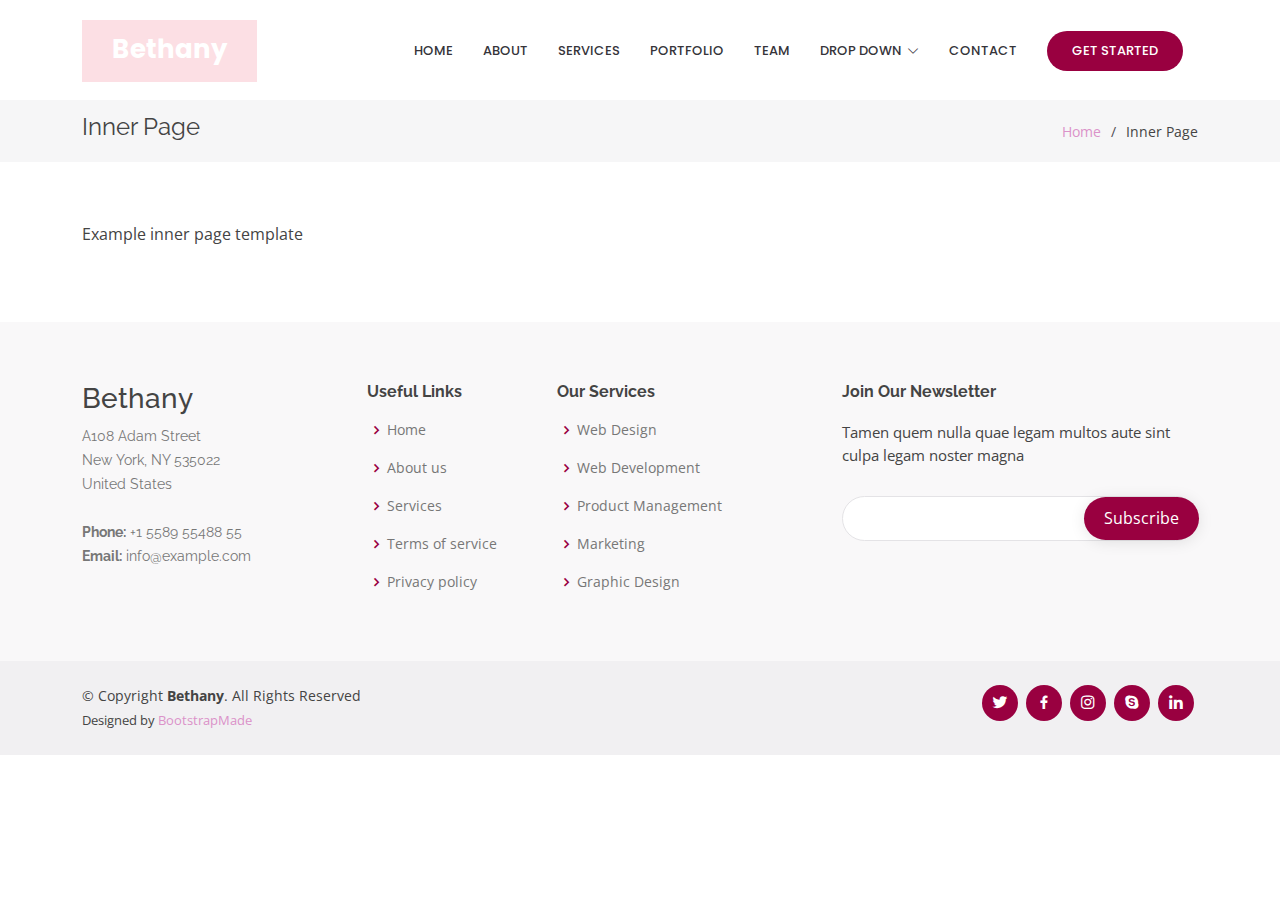
<file: inner-page.html>
<!DOCTYPE html>
<html lang="en">

<head>
  <meta charset="utf-8">
  <meta content="width=device-width, initial-scale=1.0" name="viewport">

  <title>Inner Page - Bethany Bootstrap Template</title>
  <meta content="" name="description">
  <meta content="" name="keywords">

  <!-- Favicons -->
  <link href="assets/img/favicon.png" rel="icon">
  <link href="assets/img/apple-touch-icon.png" rel="apple-touch-icon">

  <!-- Google Fonts -->
  <link href="https://fonts.googleapis.com/css?family=Open+Sans:300,300i,400,400i,600,600i,700,700i|Raleway:300,300i,400,400i,500,500i,600,600i,700,700i|Poppins:300,300i,400,400i,500,500i,600,600i,700,700i" rel="stylesheet">

  <!-- Vendor CSS Files -->
  <link href="assets/vendor/aos/aos.css" rel="stylesheet">
  <link href="assets/vendor/bootstrap/css/bootstrap.min.css" rel="stylesheet">
  <link href="assets/vendor/bootstrap-icons/bootstrap-icons.css" rel="stylesheet">
  <link href="assets/vendor/boxicons/css/boxicons.min.css" rel="stylesheet">
  <link href="assets/vendor/glightbox/css/glightbox.min.css" rel="stylesheet">
  <link href="assets/vendor/remixicon/remixicon.css" rel="stylesheet">
  <link href="assets/vendor/swiper/swiper-bundle.min.css" rel="stylesheet">

  <!-- Template Main CSS File -->
  <link href="assets/css/style.css" rel="stylesheet">

  <!-- =======================================================
  * Template Name: Bethany
  * Updated: Sep 18 2023 with Bootstrap v5.3.2
  * Template URL: https://bootstrapmade.com/bethany-free-onepage-bootstrap-theme/
  * Author: BootstrapMade.com
  * License: https://bootstrapmade.com/license/
  ======================================================== -->
</head>

<body>

  <!-- ======= Header ======= -->
  <header id="header" class="fixed-top d-flex align-items-center">
    <div class="container">
      <div class="header-container d-flex align-items-center justify-content-between">
        <div class="logo">
          <h1 class="text-light"><a href="index.html"><span>Bethany</span></a></h1>
          <!-- Uncomment below if you prefer to use an image logo -->
          <!-- <a href="index.html"><img src="assets/img/logo.png" alt="" class="img-fluid"></a>-->
        </div>

        <nav id="navbar" class="navbar">
          <ul>
            <li><a class="nav-link scrollto " href="#hero">Home</a></li>
            <li><a class="nav-link scrollto" href="#about">About</a></li>
            <li><a class="nav-link scrollto" href="#services">Services</a></li>
            <li><a class="nav-link scrollto " href="#portfolio">Portfolio</a></li>
            <li><a class="nav-link scrollto" href="#team">Team</a></li>
            <li class="dropdown"><a href="#"><span>Drop Down</span> <i class="bi bi-chevron-down"></i></a>
              <ul>
                <li><a href="#">Drop Down 1</a></li>
                <li class="dropdown"><a href="#"><span>Deep Drop Down</span> <i class="bi bi-chevron-right"></i></a>
                  <ul>
                    <li><a href="#">Deep Drop Down 1</a></li>
                    <li><a href="#">Deep Drop Down 2</a></li>
                    <li><a href="#">Deep Drop Down 3</a></li>
                    <li><a href="#">Deep Drop Down 4</a></li>
                    <li><a href="#">Deep Drop Down 5</a></li>
                  </ul>
                </li>
                <li><a href="#">Drop Down 2</a></li>
                <li><a href="#">Drop Down 3</a></li>
                <li><a href="#">Drop Down 4</a></li>
              </ul>
            </li>
            <li><a class="nav-link scrollto" href="#contact">Contact</a></li>
            <li><a class="getstarted scrollto" href="#about">Get Started</a></li>
          </ul>
          <i class="bi bi-list mobile-nav-toggle"></i>
        </nav><!-- .navbar -->

      </div><!-- End Header Container -->
    </div>
  </header><!-- End Header -->

  <main id="main">

    <!-- ======= Breadcrumbs ======= -->
    <section class="breadcrumbs">
      <div class="container">

        <div class="d-flex justify-content-between align-items-center">
          <h2>Inner Page</h2>
          <ol>
            <li><a href="index.html">Home</a></li>
            <li>Inner Page</li>
          </ol>
        </div>

      </div>
    </section><!-- End Breadcrumbs -->

    <section class="inner-page">
      <div class="container">
        <p>
          Example inner page template
        </p>
      </div>
    </section>

  </main><!-- End #main -->

  <!-- ======= Footer ======= -->
  <footer id="footer">

    <div class="footer-top">
      <div class="container">
        <div class="row">

          <div class="col-lg-3 col-md-6 footer-contact">
            <h3>Bethany</h3>
            <p>
              A108 Adam Street <br>
              New York, NY 535022<br>
              United States <br><br>
              <strong>Phone:</strong> +1 5589 55488 55<br>
              <strong>Email:</strong> info@example.com<br>
            </p>
          </div>

          <div class="col-lg-2 col-md-6 footer-links">
            <h4>Useful Links</h4>
            <ul>
              <li><i class="bx bx-chevron-right"></i> <a href="#">Home</a></li>
              <li><i class="bx bx-chevron-right"></i> <a href="#">About us</a></li>
              <li><i class="bx bx-chevron-right"></i> <a href="#">Services</a></li>
              <li><i class="bx bx-chevron-right"></i> <a href="#">Terms of service</a></li>
              <li><i class="bx bx-chevron-right"></i> <a href="#">Privacy policy</a></li>
            </ul>
          </div>

          <div class="col-lg-3 col-md-6 footer-links">
            <h4>Our Services</h4>
            <ul>
              <li><i class="bx bx-chevron-right"></i> <a href="#">Web Design</a></li>
              <li><i class="bx bx-chevron-right"></i> <a href="#">Web Development</a></li>
              <li><i class="bx bx-chevron-right"></i> <a href="#">Product Management</a></li>
              <li><i class="bx bx-chevron-right"></i> <a href="#">Marketing</a></li>
              <li><i class="bx bx-chevron-right"></i> <a href="#">Graphic Design</a></li>
            </ul>
          </div>

          <div class="col-lg-4 col-md-6 footer-newsletter">
            <h4>Join Our Newsletter</h4>
            <p>Tamen quem nulla quae legam multos aute sint culpa legam noster magna</p>
            <form action="" method="post">
              <input type="email" name="email"><input type="submit" value="Subscribe">
            </form>
          </div>

        </div>
      </div>
    </div>

    <div class="container d-md-flex py-4">

      <div class="me-md-auto text-center text-md-start">
        <div class="copyright">
          &copy; Copyright <strong><span>Bethany</span></strong>. All Rights Reserved
        </div>
        <div class="credits">
          <!-- All the links in the footer should remain intact. -->
          <!-- You can delete the links only if you purchased the pro version. -->
          <!-- Licensing information: https://bootstrapmade.com/license/ -->
          <!-- Purchase the pro version with working PHP/AJAX contact form: https://bootstrapmade.com/bethany-free-onepage-bootstrap-theme/ -->
          Designed by <a href="https://bootstrapmade.com/">BootstrapMade</a>
        </div>
      </div>
      <div class="social-links text-center text-md-right pt-3 pt-md-0">
        <a href="#" class="twitter"><i class="bx bxl-twitter"></i></a>
        <a href="#" class="facebook"><i class="bx bxl-facebook"></i></a>
        <a href="#" class="instagram"><i class="bx bxl-instagram"></i></a>
        <a href="#" class="google-plus"><i class="bx bxl-skype"></i></a>
        <a href="#" class="linkedin"><i class="bx bxl-linkedin"></i></a>
      </div>
    </div>
  </footer><!-- End Footer -->

  <a href="#" class="back-to-top d-flex align-items-center justify-content-center"><i class="bi bi-arrow-up-short"></i></a>

  <!-- Vendor JS Files -->
  <script src="assets/vendor/purecounter/purecounter_vanilla.js"></script>
  <script src="assets/vendor/aos/aos.js"></script>
  <script src="assets/vendor/bootstrap/js/bootstrap.bundle.min.js"></script>
  <script src="assets/vendor/glightbox/js/glightbox.min.js"></script>
  <script src="assets/vendor/isotope-layout/isotope.pkgd.min.js"></script>
  <script src="assets/vendor/swiper/swiper-bundle.min.js"></script>
  <script src="assets/vendor/php-email-form/validate.js"></script>

  <!-- Template Main JS File -->
  <script src="assets/js/main.js"></script>

</body>

</html>
</file>
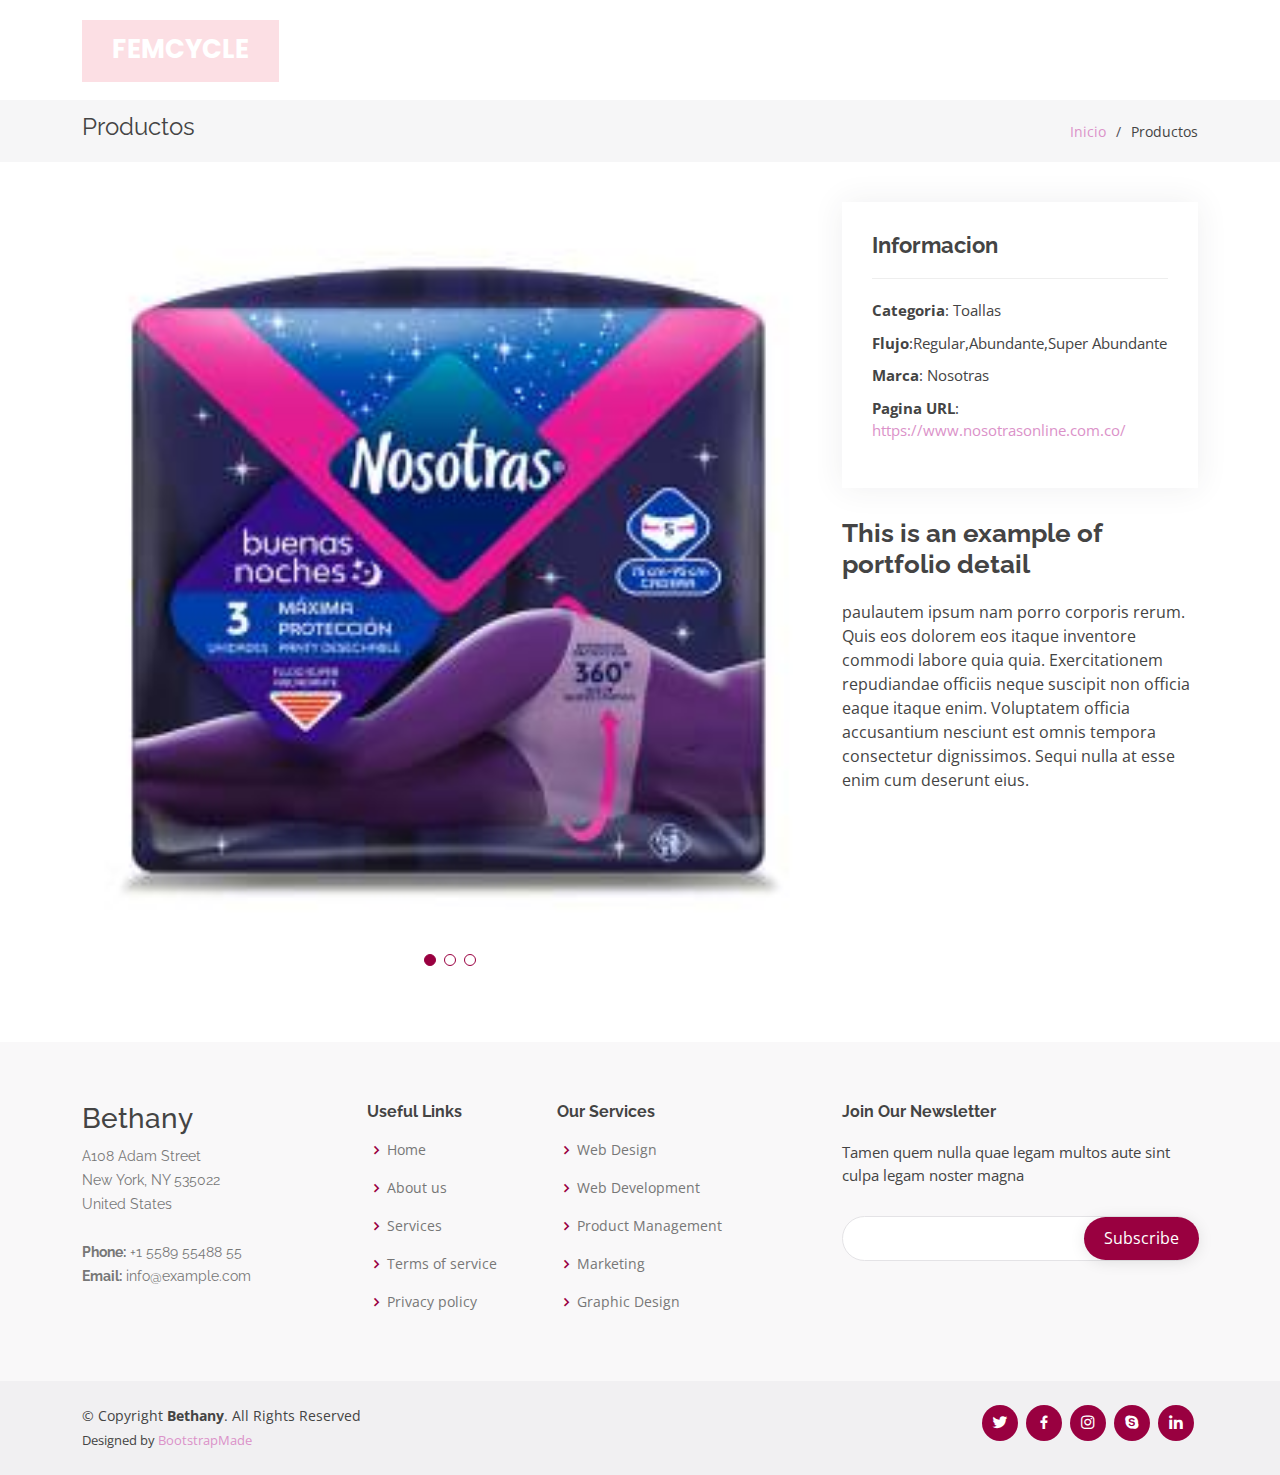
<file: portfolio-details.html>
<!DOCTYPE html>
<html lang="en">

<head>
  <meta charset="utf-8">
  <meta content="width=device-width, initial-scale=1.0" name="viewport">

  <title>Productos</title>
  <meta content="" name="description">
  <meta content="" name="keywords">

  <!-- Favicons -->
  <link href="assets/img/favicon.png" rel="icon">
  <link href="assets/img/apple-touch-icon.png" rel="apple-touch-icon">

  <!-- Google Fonts -->
  <link href="https://fonts.googleapis.com/css?family=Open+Sans:300,300i,400,400i,600,600i,700,700i|Raleway:300,300i,400,400i,500,500i,600,600i,700,700i|Poppins:300,300i,400,400i,500,500i,600,600i,700,700i" rel="stylesheet">

  <!-- Vendor CSS Files -->
  <link href="assets/vendor/aos/aos.css" rel="stylesheet">
  <link href="assets/vendor/bootstrap/css/bootstrap.min.css" rel="stylesheet">
  <link href="assets/vendor/bootstrap-icons/bootstrap-icons.css" rel="stylesheet">
  <link href="assets/vendor/boxicons/css/boxicons.min.css" rel="stylesheet">
  <link href="assets/vendor/glightbox/css/glightbox.min.css" rel="stylesheet">
  <link href="assets/vendor/remixicon/remixicon.css" rel="stylesheet">
  <link href="assets/vendor/swiper/swiper-bundle.min.css" rel="stylesheet">

  <!-- Template Main CSS File -->
  <link href="assets/css/style.css" rel="stylesheet">

  <!-- =======================================================
  * Template Name: Bethany
  * Updated: Sep 18 2023 with Bootstrap v5.3.2
  * Template URL: https://bootstrapmade.com/bethany-free-onepage-bootstrap-theme/
  * Author: BootstrapMade.com
  * License: https://bootstrapmade.com/license/
  ======================================================== -->
</head>

<body>

  <!-- ======= Header ======= -->
  <header id="header" class="fixed-top d-flex align-items-center">
    <div class="container">
      <div class="header-container d-flex align-items-center justify-content-between">
        <div class="logo">
          <h1 class="text-light"><a href="index.html"><span>FEMCYCLE</span></a></h1>
          <!-- Uncomment below if you prefer to use an image logo -->
          <!-- <a href="index.html"><img src="assets/img/logo.png" alt="" class="img-fluid"></a>-->
        </div>

        <nav id="navbar" class="navbar">
          <ul>
          
          </ul>
          <i class="bi bi-list mobile-nav-toggle"></i>
        </nav><!-- .navbar -->

      </div><!-- End Header Container -->
    </div>
  </header><!-- End Header -->

  <main id="main">

    <!-- ======= Breadcrumbs ======= -->
    <section id="breadcrumbs" class="breadcrumbs">
      <div class="container">

        <div class="d-flex justify-content-between align-items-center">
          <h2>Productos</h2>
          <ol>
            <li><a href="index.html">Inicio</a></li>
            <li>Productos</li>
          </ol>
        </div>

      </div>
    </section><!-- End Breadcrumbs -->

    <!-- ======= Portfolio Details Section ======= -->
    <section id="portfolio-details" class="portfolio-details">
      <div class="container">

        <div class="row gy-4">

          <div class="col-lg-8">
            <div class="portfolio-details-slider swiper">
              <div class="swiper-wrapper align-items-center">

                <div class="swiper-slide">
                  <img src="assets/img/portfolio/portfolio-details-1.jpg" alt="">
                </div>

                <div class="swiper-slide">
                  <img src="assets/img/portfolio/portfolio-details-2.jpg" alt="">
                </div>

                <div class="swiper-slide">
                  <img src="assets/img/portfolio/portfolio-details-3.jpg" alt="">
                </div>

              </div>
              <div class="swiper-pagination"></div>
            </div>
          </div>

          <div class="col-lg-4">
            <div class="portfolio-info">
              <h3>Informacion</h3>
              <ul>
                <li><strong>Categoria</strong>: Toallas</li>
                <li><strong>Flujo</strong>:Regular,Abundante,Super Abundante</li>
                <li><strong>Marca</strong>: Nosotras</li>
                <li><strong>Pagina URL</strong>: <a href="#">https://www.nosotrasonline.com.co/</a></li>
              </ul>
            </div>
            <div class="portfolio-description">
              <h2>This is an example of portfolio detail</h2>
              <p>
                paulautem ipsum nam porro corporis rerum. Quis eos dolorem eos itaque inventore commodi labore quia quia. Exercitationem repudiandae officiis neque suscipit non officia eaque itaque enim. Voluptatem officia accusantium nesciunt est omnis tempora consectetur dignissimos. Sequi nulla at esse enim cum deserunt eius.
              </p>
            </div>
          </div>

        </div>

      </div>
    </section><!-- End Portfolio Details Section -->

  </main><!-- End #main -->

  <!-- ======= Footer ======= -->
  <footer id="footer">

    <div class="footer-top">
      <div class="container">
        <div class="row">

          <div class="col-lg-3 col-md-6 footer-contact">
            <h3>Bethany</h3>
            <p>
              A108 Adam Street <br>
              New York, NY 535022<br>
              United States <br><br>
              <strong>Phone:</strong> +1 5589 55488 55<br>
              <strong>Email:</strong> info@example.com<br>
            </p>
          </div>

          <div class="col-lg-2 col-md-6 footer-links">
            <h4>Useful Links</h4>
            <ul>
              <li><i class="bx bx-chevron-right"></i> <a href="#">Home</a></li>
              <li><i class="bx bx-chevron-right"></i> <a href="#">About us</a></li>
              <li><i class="bx bx-chevron-right"></i> <a href="#">Services</a></li>
              <li><i class="bx bx-chevron-right"></i> <a href="#">Terms of service</a></li>
              <li><i class="bx bx-chevron-right"></i> <a href="#">Privacy policy</a></li>
            </ul>
          </div>

          <div class="col-lg-3 col-md-6 footer-links">
            <h4>Our Services</h4>
            <ul>
              <li><i class="bx bx-chevron-right"></i> <a href="#">Web Design</a></li>
              <li><i class="bx bx-chevron-right"></i> <a href="#">Web Development</a></li>
              <li><i class="bx bx-chevron-right"></i> <a href="#">Product Management</a></li>
              <li><i class="bx bx-chevron-right"></i> <a href="#">Marketing</a></li>
              <li><i class="bx bx-chevron-right"></i> <a href="#">Graphic Design</a></li>
            </ul>
          </div>

          <div class="col-lg-4 col-md-6 footer-newsletter">
            <h4>Join Our Newsletter</h4>
            <p>Tamen quem nulla quae legam multos aute sint culpa legam noster magna</p>
            <form action="" method="post">
              <input type="email" name="email"><input type="submit" value="Subscribe">
            </form>
          </div>

        </div>
      </div>
    </div>

    <div class="container d-md-flex py-4">

      <div class="me-md-auto text-center text-md-start">
        <div class="copyright">
          &copy; Copyright <strong><span>Bethany</span></strong>. All Rights Reserved
        </div>
        <div class="credits">
          <!-- All the links in the footer should remain intact. -->
          <!-- You can delete the links only if you purchased the pro version. -->
          <!-- Licensing information: https://bootstrapmade.com/license/ -->
          <!-- Purchase the pro version with working PHP/AJAX contact form: https://bootstrapmade.com/bethany-free-onepage-bootstrap-theme/ -->
          Designed by <a href="https://bootstrapmade.com/">BootstrapMade</a>
        </div>
      </div>
      <div class="social-links text-center text-md-right pt-3 pt-md-0">
        <a href="#" class="twitter"><i class="bx bxl-twitter"></i></a>
        <a href="#" class="facebook"><i class="bx bxl-facebook"></i></a>
        <a href="#" class="instagram"><i class="bx bxl-instagram"></i></a>
        <a href="#" class="google-plus"><i class="bx bxl-skype"></i></a>
        <a href="#" class="linkedin"><i class="bx bxl-linkedin"></i></a>
      </div>
    </div>
  </footer><!-- End Footer -->

  <a href="#" class="back-to-top d-flex align-items-center justify-content-center"><i class="bi bi-arrow-up-short"></i></a>

  <!-- Vendor JS Files -->
  <script src="assets/vendor/purecounter/purecounter_vanilla.js"></script>
  <script src="assets/vendor/aos/aos.js"></script>
  <script src="assets/vendor/bootstrap/js/bootstrap.bundle.min.js"></script>
  <script src="assets/vendor/glightbox/js/glightbox.min.js"></script>
  <script src="assets/vendor/isotope-layout/isotope.pkgd.min.js"></script>
  <script src="assets/vendor/swiper/swiper-bundle.min.js"></script>
  <script src="assets/vendor/php-email-form/validate.js"></script>

  <!-- Template Main JS File -->
  <script src="assets/js/main.js"></script>

</body>

</html>
</file>
<file: assets/css/style.css>
/**
* Template Name: Bethany
* Updated: Sep 18 2023 with Bootstrap v5.3.2
* Template URL: https://bootstrapmade.com/bethany-free-onepage-bootstrap-theme/
* Author: BootstrapMade.com
* License: https://bootstrapmade.com/license/
*/

/*--------------------------------------------------------------
# General
--------------------------------------------------------------*/
body {
  font-family: "Open Sans", sans-serif;
  color: #444444;
}

a {
  color: rgb(219, 146, 201);
  text-decoration: none;
}

a:hover {
  color: rgb(189, 77, 161);
  text-decoration: none;
  
} 

h1,
h2,
h3,
h4,
h5,
h6 {
  font-family: "Raleway", sans-serif;
}

/*--------------------------------------------------------------
# Back to top button
--------------------------------------------------------------*/
.back-to-top {
  position: fixed;
  visibility: hidden;
  opacity: 0;
  right: 15px;
  bottom: 15px;
  z-index: 996;
  background: #990040;
  width: 40px;
  height: 40px;
  border-radius: 50px;
  transition: all 0.4s;
}

.back-to-top i {
  font-size: 28px;
  color: #fff;
  line-height: 0;
}

.back-to-top:hover {
  background: #990040;
  color: #fff;
}

.back-to-top.active {
  visibility: visible;
  opacity: 1;
}

/*--------------------------------------------------------------
# Disable AOS delay on mobile
--------------------------------------------------------------*/
@media screen and (max-width: 768px) {
  [data-aos-delay] {
    transition-delay: 0 !important;
  }
}

/*--------------------------------------------------------------
# Header
--------------------------------------------------------------*/
#header {
  transition: all 0.5s;
  z-index: 997;
  transition: all 0.5s;
  top: 20px;
}

#header .header-container {
  background: #fff;
}

#header.header-scrolled {
  background: #fff;
  box-shadow: 0px 2px 15px rgba(0, 0, 0, 0.1);
  top: 0;
}

#header .logo {
  overflow: hidden;
  padding: 16px 30px 12px 30px;
  background: #fcdfe4;
}

#header .logo h1 {
  font-size: 26px;
  padding: 0;
  line-height: 1;
  font-weight: 700;
  font-family: "Poppins", sans-serif;
}

#header .logo h1 a,
#header .logo h1 a:hover {
  color: #fff;
  text-decoration: none;
}

#header .logo img {
  padding: 0;
  margin: 0;
  max-height: 40px;
}

@media (max-width: 992px) {
  #header {
    box-shadow: 0px 2px 15px rgba(0, 0, 0, 0.1);
    top: 0;
    background: rgb(247, 206, 223);
  }

  #header.header-scrolled,
  #header .header-container {
    background: rgb(247, 206, 223);;
  }

  #header .logo {
    padding-left: 0;
  }

  #header .logo h1 {
    font-size: 24px;
  }
}

/*--------------------------------------------------------------
# Navigation Menu
--------------------------------------------------------------*/
/**
* Desktop Navigation 
*/
.navbar {
  padding: 0;
}

.navbar ul {
  margin: 0;
  padding: 0;
  display: flex;
  list-style: none;
  align-items: center;
}

.navbar li {
  position: relative;
}

.navbar a,
.navbar a:focus {
  display: flex;
  align-items: center;
  justify-content: space-between;
  padding: 10px 0 10px 30px;
  color: #36343a;
  transition: 0.3s;
  font-size: 13px;
  font-weight: 500;
  text-transform: uppercase;
  font-family: "Poppins", sans-serif;
  white-space: nowrap;
  transition: 0.3s;
}

.navbar a i,
.navbar a:focus i {
  font-size: 12px;
  line-height: 0;
  margin-left: 5px;
}

.navbar a:hover,
.navbar .active,
.navbar .active:focus,
.navbar li:hover>a {
  color: #990040;
}

.navbar .getstarted,
.navbar .getstarted:focus {
  background: #990040;
  padding: 10px 25px;
  margin-left: 30px;
  margin-right: 15px;
  border-radius: 50px;
  color: #fff;
}

.navbar .getstarted:hover,
.navbar .getstarted:focus:hover {
  color: #fff;
  background: #990040;
}

.navbar .dropdown ul {
  display: block;
  position: absolute;
  left: 14px;
  top: calc(100% + 30px);
  margin: 0;
  padding: 10px 0;
  z-index: 99;
  opacity: 0;
  visibility: hidden;
  background: #fff;
  box-shadow: 0px 0px 30px rgba(127, 137, 161, 0.25);
  transition: 0.3s;
}

.navbar .dropdown ul li {
  min-width: 200px;
}

.navbar .dropdown ul a {
  padding: 10px 20px;
  text-transform: none;
  font-weight: 500;
}

.navbar .dropdown ul a i {
  font-size: 12px;
}

.navbar .dropdown ul a:hover,
.navbar .dropdown ul .active:hover,
.navbar .dropdown ul li:hover>a {
  color: #990040;
}

.navbar .dropdown:hover>ul {
  opacity: 1;
  top: 100%;
  visibility: visible;
}

.navbar .dropdown .dropdown ul {
  top: 0;
  left: calc(100% - 30px);
  visibility: hidden;
}

.navbar .dropdown .dropdown:hover>ul {
  opacity: 1;
  top: 0;
  left: 100%;
  visibility: visible;
}

@media (max-width: 1366px) {
  .navbar .dropdown .dropdown ul {
    left: -90%;
  }

  .navbar .dropdown .dropdown:hover>ul {
    left: -100%;
  }
}

/**
* Mobile Navigation 
*/
.mobile-nav-toggle {
  color: #fff;
  font-size: 28px;
  cursor: pointer;
  display: none;
  line-height: 0;
  transition: 0.5s;
}

@media (max-width: 991px) {
  .mobile-nav-toggle {
    display: block;
  }

  .navbar ul {
    display: none;
  }
}

.navbar-mobile {
  position: fixed;
  overflow: hidden;
  top: 0;
  right: 0;
  left: 0;
  bottom: 0;
  background: rgba(29, 28, 31, 0.9);
  transition: 0.3s;
  z-index: 999;
}

.navbar-mobile .mobile-nav-toggle {
  position: absolute;
  top: 15px;
  right: 15px;
}

.navbar-mobile ul {
  display: block;
  position: absolute;
  top: 55px;
  right: 15px;
  bottom: 15px;
  left: 15px;
  padding: 10px 0;
  background-color: #fff;
  overflow-y: auto;
  transition: 0.3s;
}

.navbar-mobile a,
.navbar-mobile a:focus {
  padding: 10px 20px;
  font-size: 15px;
  color: #36343a;
}

.navbar-mobile a:hover,
.navbar-mobile .active,
.navbar-mobile li:hover>a {
  color:#990040;
}

.navbar-mobile .getstarted,
.navbar-mobile .getstarted:focus {
  margin: 15px;
}

.navbar-mobile .dropdown ul {
  position: static;
  display: none;
  margin: 10px 20px;
  padding: 10px 0;
  z-index: 99;
  opacity: 1;
  visibility: visible;
  background: #fff;
  box-shadow: 0px 0px 30px rgba(127, 137, 161, 0.25);
}

.navbar-mobile .dropdown ul li {
  min-width: 200px;
}

.navbar-mobile .dropdown ul a {
  padding: 10px 20px;
}

.navbar-mobile .dropdown ul a i {
  font-size: 12px;
}

.navbar-mobile .dropdown ul a:hover,
.navbar-mobile .dropdown ul .active:hover,
.navbar-mobile .dropdown ul li:hover>a {
  color: #990040;
}

.navbar-mobile .dropdown>.dropdown-active {
  display: block;
}

/*--------------------------------------------------------------
# Hero Section
--------------------------------------------------------------*/
#hero {
  width: 100%;
  height: 80vh;
  background: url("../img/hero-bg.jpg") center center;
  background-size: cover;
  position: relative;
}

#hero .container {
  padding-top: 80px;
}

#hero:before {
  content: "";
  background: rgba(0, 0, 0, 0.6);
  position: absolute;
  bottom: 0;
  top: 0;
  left: 0;
  right: 0;
}

#hero h1 {
  margin: 0 0 10px 0;
  font-size: 48px;
  font-weight: 700;
  line-height: 56px;
  color: #fff;
}

#hero h2 {
  color: #eee;
  margin-bottom: 40px;
  font-size: 15px;
  font-weight: 500;
  font-family: "Open Sans", sans-serif;
  letter-spacing: 0.5px;
  text-transform: uppercase;
}

#hero .btn-get-started {
  font-family: "Poppins", sans-serif;
  text-transform: uppercase;
  font-weight: 500;
  font-size: 14px;
  letter-spacing: 1px;
  display: inline-block;
  padding: 8px 28px;
  border-radius: 50px;
  transition: 0.5s;
  margin: 10px;
  border: 2px solid #fff;
  color: #fff;
}

#hero .btn-get-started:hover {
  background: #fdf6f7;
  border: 2px solid #990047;
}

@media (min-width: 1024px) {
  #hero {
    background-attachment: fixed;
  }
}

@media (max-width: 768px) {
  #hero {
    height: 100vh;
  }

  #hero .container {
    padding-top: 60px;
  }

  #hero h1 {
    font-size: 32px;
    line-height: 36px;
  }
}

/*--------------------------------------------------------------
# Sections General
--------------------------------------------------------------*/
section {
  padding: 60px 0;
  overflow: hidden;
}

.section-bg {
  background-color: #f6f6f7;
}

.section-title {
  padding-bottom: 30px;
}

.section-title h2 {
  font-size: 32px;
  font-weight: bold;
  text-transform: uppercase;
  margin-bottom: 20px;
  padding-bottom: 20px;
  position: relative;
}

.section-title h2::after {
  content: "";
  position: absolute;
  display: block;
  width: 50px;
  height: 3px;
  background: #990040;
  bottom: 0;
  left: 0;
}

.section-title p {
  margin-bottom: 0;
}

/*--------------------------------------------------------------
# Clients
--------------------------------------------------------------*/
.clients {
  background: #f6f6f7;
  text-align: center;
  padding: 5px 0;
}

.clients img {
  width: 40%;
  filter: grayscale(100);
  transition: all 0.4s ease-in-out;
  display: inline-block;
  padding: 15px 0;
}

.clients img:hover {
  filter: none;
  transform: scale(1.1);
}

/*--------------------------------------------------------------
# About
--------------------------------------------------------------*/
.about .content h2 {
  font-weight: 700;
  font-size: 48px;
  line-height: 60px;
  margin-bottom: 20px;
  text-transform: uppercase;
  
}

.about .content h3  {
  font-weight: 500;
  line-height: 32px;
  font-size: 24px;
  
}

.about .content ul {
  list-style: none;
  padding: 0;
}

.about .content ul li {
  padding: 10px 0 0 28px;
  position: relative;
  color:#990040 ;
}

.about .content ul i {
  left: 0;
  top: 7px;
  position: absolute;
  font-size: 25px;
  color: #990040;
}

.about .content p:last-child {
  margin-bottom: 0;
}




/*--------------------------------------------------------------
# Counts
--------------------------------------------------------------*/
.counts {
  background:#990040;
  padding: 40px 0 20px 0;
  color: #fff;
}

.counts .counters span {
  font-size: 36px;
  display: block;
  font-weight: 700;
}

.counts .counters p {
  padding: 0;
  margin: 0 0 20px 0;
  font-family: "Raleway", sans-serif;
  font-size: 15px;
  font-weight: 500;
}

/*--------------------------------------------------------------
# Why Us
--------------------------------------------------------------*/
.why-us .content {
  padding: 30px;
  background: #990040;
  border-radius: 4px;
  color: #fff;
}

.why-us .content h3 {
  font-weight: 700;
  font-size: 34px;
  margin-bottom: 30px;
}

.why-us .content p {
  margin-bottom: 30px;
}

.why-us .content .more-btn {
  display: inline-block;
  background: rgba(255, 255, 255, 0.1);
  padding: 6px 30px 8px 30px;
  color: #fff;
  border-radius: 50px;
  transition: all ease-in-out 0.4s;
}

.why-us .content .more-btn i {
  font-size: 14px;
}

.why-us .content .more-btn:hover {
  color:#990040;
  background: #fff;
}

.why-us .icon-boxes .icon-box {
  text-align: center;
  border-radius: 10px;
  background: #fff;
  box-shadow: 0px 2px 15px rgba(0, 0, 0, 0.1);
  padding: 40px 30px;
  width: 100%;
  transition: 0.3s;
}

.why-us .icon-boxes .icon-box i {
  font-size: 40px;
  color: #990040;
  margin-bottom: 30px;
}

.why-us .icon-boxes .icon-box h4 {
  font-size: 20px;
  font-weight: 700;
  margin: 0 0 30px 0;
}

.why-us .icon-boxes .icon-box p {
  font-size: 15px;
  color: #848484;
}

.why-us .icon-boxes .icon-box:hover {
  box-shadow: 0px 5px 25px rgba(0, 0, 0, 0.15);
}

/*--------------------------------------------------------------
# Cta
--------------------------------------------------------------*/
.cta {
  background: linear-gradient(rgba(2, 2, 2, 0.7), rgba(0, 0, 0, 0.7)), url("../img/cta-bg.jpg") fixed center center;
  background-size: cover;
  padding: 60px 0;
}

.cta h3 {
  color: #fff;
  font-size: 28px;
  font-weight: 700;
}

.cta p {
  color: #fff;
}

.cta .cta-btn {
  font-family: "Raleway", sans-serif;
  text-transform: uppercase;
  font-weight: 600;
  font-size: 15px;
  letter-spacing: 1px;
  display: inline-block;
  padding: 8px 28px;
  border-radius: 25px;
  transition: 0.5s;
  margin-top: 10px;
  border: 2px solid #fff;
  color: #fff;
}

.cta .cta-btn:hover {
  background: #990040;
  border: 2px solid #990040;
}

/*--------------------------------------------------------------
# Services
--------------------------------------------------------------*/
.services .icon-box {
  text-align: center;
  padding: 40px 20px;
  transition: all ease-in-out 0.3s;
  background: #fff;
}

.services .icon-box .icon {
  margin: 0 auto;
  width: 64px;
  height: 64px;
  border-radius: 50px;
  border: 1px solid #9b1a50;
  display: flex;
  align-items: center;
  justify-content: center;
  margin-bottom: 20px;
  transition: ease-in-out 0.3s;
  color: #9b1a50;
}

.services .icon-box .icon i {
  font-size: 28px;
}

.services .icon-box h4 {
  font-weight: 700;
  margin-bottom: 15px;
  font-size: 24px;
}

.services .icon-box h4 a {
  color: #36343a;
  transition: ease-in-out 0.3s;
}

.services .icon-box p {
  line-height: 24px;
  font-size: 14px;
  margin-bottom: 0;
}

.services .icon-box:hover {
  border-color: #fff;
  box-shadow: 0px 0 25px 0 rgba(0, 0, 0, 0.1);
}

.services .icon-box:hover h4 a {
  color: #9b1a50;
}

.services .icon-box:hover .icon {
  color: #fff;
  background: #9b1a50;
}

/*--------------------------------------------------------------
# Portfolio
--------------------------------------------------------------*/
.portfolio .portfolio-item {
  margin-bottom: 30px;
}

.portfolio #portfolio-flters {
  padding: 0;
  margin: 0 auto 20px auto;
  list-style: none;
  text-align: center;
}

.portfolio #portfolio-flters li {
  cursor: pointer;
  display: inline-block;
  padding: 8px 16px 8px 16px;
  font-size: 14px;
  font-weight: 500;
  line-height: 1;
  text-transform: uppercase;
  color: #444444;
  margin-bottom: 5px;
  transition: all 0.3s ease-in-out;
  border-radius: 50px;
  font-family: "Poppins", sans-serif;
}

.portfolio #portfolio-flters li:hover,
.portfolio #portfolio-flters li.filter-active {
  color: #fff;
  background: #99004d9f;
}

.portfolio #portfolio-flters li:last-child {
  margin-right: 0;
}

.portfolio .portfolio-wrap {
  transition: 0.3s;
  position: relative;
  overflow: hidden;
  z-index: 1;
  background: rgba(54, 52, 58, 0.6);
}

.portfolio .portfolio-wrap::before {
  content: "";
  background: rgba(54, 52, 58, 0.6);
  position: absolute;
  left: 0;
  right: 0;
  top: 0;
  bottom: 0;
  transition: all ease-in-out 0.3s;
  z-index: 2;
  opacity: 0;
}

.portfolio .portfolio-wrap img {
  transition: all ease-in-out 0.3s;
}

.portfolio .portfolio-wrap .portfolio-info {
  opacity: 0;
  position: absolute;
  top: 0;
  left: 0;
  right: 0;
  bottom: 0;
  z-index: 3;
  transition: all ease-in-out 0.3s;
  display: flex;
  flex-direction: column;
  justify-content: flex-end;
  align-items: center;
  padding: 20px;
}

.portfolio .portfolio-wrap .portfolio-info h4 {
  font-size: 20px;
  color: #fff;
  font-weight: 600;
}

.portfolio .portfolio-wrap .portfolio-info p {
  color: rgba(255, 255, 255, 0.7);
  font-size: 14px;
  text-transform: uppercase;
  padding: 0;
  margin: 0;
  font-style: italic;
}

.portfolio .portfolio-wrap .portfolio-links {
  text-align: center;
  z-index: 4;
}

.portfolio .portfolio-wrap .portfolio-links a {
  color: #fff;
  margin: 0 5px 0 0;
  font-size: 28px;
  display: inline-block;
  transition: 0.3s;
}

.portfolio .portfolio-wrap .portfolio-links a:hover {
  color: #cc0044ef;
}

.portfolio .portfolio-wrap:hover::before {
  opacity: 1;
}

.portfolio .portfolio-wrap:hover img {
  transform: scale(1.2);
}

.portfolio .portfolio-wrap:hover .portfolio-info {
  opacity: 1;
}

/*--------------------------------------------------------------
# Portfolio Details
--------------------------------------------------------------*/
.portfolio-details {
  padding-top: 40px;
}

.portfolio-details .portfolio-details-slider img {
  width: 100%;
}

.portfolio-details .portfolio-details-slider .swiper-pagination {
  margin-top: 20px;
  position: relative;
}

.portfolio-details .portfolio-details-slider .swiper-pagination .swiper-pagination-bullet {
  width: 12px;
  height: 12px;
  background-color: #fff;
  opacity: 1;
  border: 1px solid #990040;
}

.portfolio-details .portfolio-details-slider .swiper-pagination .swiper-pagination-bullet-active {
  background-color: #990040;
}

.portfolio-details .portfolio-info {
  padding: 30px;
  box-shadow: 0px 0 30px rgba(54, 52, 58, 0.08);
}

.portfolio-details .portfolio-info h3 {
  font-size: 22px;
  font-weight: 700;
  margin-bottom: 20px;
  padding-bottom: 20px;
  border-bottom: 1px solid #eee;
}

.portfolio-details .portfolio-info ul {
  list-style: none;
  padding: 0;
  font-size: 15px;
}

.portfolio-details .portfolio-info ul li+li {
  margin-top: 10px;
}

.portfolio-details .portfolio-description {
  padding-top: 30px;
}

.portfolio-details .portfolio-description h2 {
  font-size: 26px;
  font-weight: 700;
  margin-bottom: 20px;
}

.portfolio-details .portfolio-description p {
  padding: 0;
}

/*--------------------------------------------------------------
# Testimonials
--------------------------------------------------------------*/
.testimonials .testimonials-carousel,
.testimonials .testimonials-slider {
  overflow: hidden;
}

.testimonials .testimonial-item {
  box-sizing: content-box;
  padding: 30px 30px 0 30px;
  margin: 30px 15px;
  text-align: center;
  min-height: 350px;
  box-shadow: 0px 2px 12px rgba(0, 0, 0, 0.08);
  background: #fff;
}

.testimonials .testimonial-item .testimonial-img {
  width: 90px;
  border-radius: 50%;
  border: 4px solid #fff;
  margin: 0 auto;
}

.testimonials .testimonial-item h3 {
  font-size: 18px;
  font-weight: bold;
  margin: 10px 0 5px 0;
  color: #111;
}

.testimonials .testimonial-item h4 {
  font-size: 14px;
  color: #999;
  margin: 0;
}

.testimonials .testimonial-item .quote-icon-left,
.testimonials .testimonial-item .quote-icon-right {
  color:#990040;
  font-size: 26px;
}

.testimonials .testimonial-item .quote-icon-left {
  display: inline-block;
  left: -5px;
  position: relative;
}

.testimonials .testimonial-item .quote-icon-right {
  display: inline-block;
  right: -5px;
  position: relative;
  top: 10px;
}

.testimonials .testimonial-item p {
  font-style: italic;
  margin: 0 auto 15px auto;
}

.testimonials .swiper-pagination {
  margin-top: 20px;
  position: relative;
}

.testimonials .swiper-pagination .swiper-pagination-bullet {
  width: 12px;
  height: 12px;
  background-color: #fff;
  opacity: 1;
  border: 1px solid #990040;
}

.testimonials .swiper-pagination .swiper-pagination-bullet-active {
  background-color: #990040;
}

/*--------------------------------------------------------------
# Team
--------------------------------------------------------------*/
.team {
  background: #fff;
}

.team .member {
  position: relative;
  box-shadow: 0px 2px 15px rgba(0, 0, 0, 0.1);
  padding: 30px;
  border-radius: 10px;
  text-align: center;
}

.team .member .pic {
  overflow: hidden;
  width: 150px;
  border-radius: 50%;
  margin: 0 auto 20px auto;
}

.team .member .pic img {
  transition: ease-in-out 0.3s;
}

.team .member:hover img {
  transform: scale(1.1);
}

.team .member h4 {
  font-weight: 700;
  margin-bottom: 5px;
  font-size: 20px;
  color: #36343a;
}

.team .member span {
  display: block;
  font-size: 15px;
  padding-bottom: 10px;
  position: relative;
  font-weight: 500;
}

.team .member span::after {
  content: "";
  position: absolute;
  display: block;
  width: 50px;
  height: 1px;
  background: #b5b3ba;
  bottom: 0;
  left: 50%;
  transform: translateX(-50%);
}

.team .member p {
  margin: 10px 0 0 0;
  font-size: 14px;
}

.team .member .social {
  margin-top: 12px;
  display: flex;
  align-items: center;
  justify-content: center;
}

.team .member .social a {
  transition: ease-in-out 0.3s;
  display: flex;
  align-items: center;
  justify-content: center;
  border-radius: 50px;
  width: 32px;
  height: 32px;
  background: #a8a5ae;
}

.team .member .social a i {
  color: #fff;
  font-size: 16px;
  margin: 0 2px;
}

.team .member .social a:hover {
  background: #990040;
}

.team .member .social a+a {
  margin-left: 8px;
}

/*--------------------------------------------------------------
# Contact
--------------------------------------------------------------*/
.contact .info {
  padding: 30px;
  width: 100%;
  background: #fff;
  box-shadow: 0px 2px 15px rgba(0, 0, 0, 0.1);
}

.contact .info i {
  font-size: 20px;
  color: #fff;
  float: left;
  width: 44px;
  height: 44px;
  background:#990040;
  display: flex;
  justify-content: center;
  align-items: center;
  border-radius: 50px;
  transition: all 0.3s ease-in-out;
}

.contact .info h4 {
  padding: 0 0 0 60px;
  font-size: 22px;
  font-weight: 600;
  margin-bottom: 5px;
  color: #36343a;
}

.contact .info p {
  padding: 0 0 0 60px;
  margin-bottom: 0;
  font-size: 14px;
  color: #686470;
}

.contact .php-email-form {
  width: 100%;
  padding: 30px;
  background: #fff;
  box-shadow: 0 0 24px 0 rgba(0, 0, 0, 0.12);
}

.contact .php-email-form .form-group {
  padding-bottom: 8px;
}

.contact .php-email-form .error-message {
  display: none;
  color: #fff;
  background: #ed3c0d;
  text-align: left;
  padding: 15px;
  font-weight: 600;
}

.contact .php-email-form .error-message br+br {
  margin-top: 25px;
}

.contact .php-email-form .sent-message {
  display: none;
  color: #fff;
  background: #990040;
  text-align: center;
  padding: 15px;
  font-weight: 600;
}

.contact .php-email-form .loading {
  display: none;
  background: #fff;
  text-align: center;
  padding: 15px;
}

.contact .php-email-form .loading:before {
  content: "";
  display: inline-block;
  border-radius: 50%;
  width: 24px;
  height: 24px;
  margin: 0 10px -6px 0;
  border: 3px solid #18d26e;
  border-top-color: #eee;
  animation: animate-loading 1s linear infinite;
}

.contact .php-email-form input,
.contact .php-email-form textarea {
  border-radius: 0;
  box-shadow: none;
  font-size: 14px;
}

.contact .php-email-form input {
  height: 44px;
}

.contact .php-email-form textarea {
  padding: 10px 12px;
}

.contact .php-email-form button[type=submit] {
  background: #990040;
  border: 0;
  padding: 10px 30px;
  color: #fff;
  transition: 0.4s;
  border-radius: 50px;
}

.contact .php-email-form button[type=submit]:hover {
  background:#990040;
}

@keyframes animate-loading {
  0% {
    transform: rotate(0deg);
  }

  100% {
    transform: rotate(360deg);
  }
}

/*--------------------------------------------------------------
# Breadcrumbs
--------------------------------------------------------------*/
.breadcrumbs {
  padding: 15px 0;
  background: #f6f6f7;
  margin-top: 100px;
}

.breadcrumbs h2 {
  font-size: 24px;
  line-height: 1;
  font-weight: 400;
}

.breadcrumbs ol {
  display: flex;
  flex-wrap: wrap;
  list-style: none;
  padding: 0;
  margin: 0;
  font-size: 14px;
}

.breadcrumbs ol li+li {
  padding-left: 10px;
}

.breadcrumbs ol li+li::before {
  display: inline-block;
  padding-right: 10px;
  color: #4f4c55;
  content: "/";
}

@media (max-width: 768px) {
  .breadcrumbs .d-flex {
    display: block !important;
  }

  .breadcrumbs ol {
    display: block;
  }

  .breadcrumbs ol li {
    display: inline-block;
  }
}

/*--------------------------------------------------------------
# Footer
--------------------------------------------------------------*/
#footer {
  color: #444444;
  font-size: 14px;
  background: #f1f0f2;
}

#footer .footer-top {
  padding: 60px 0 30px 0;
  background: #f9f8f9;
}

#footer .footer-top .footer-contact {
  margin-bottom: 30px;
}

#footer .footer-top .footer-contact h4 {
  font-size: 22px;
  margin: 0 0 30px 0;
  padding: 2px 0 2px 0;
  line-height: 1;
  font-weight: 700;
}

#footer .footer-top .footer-contact p {
  font-size: 14px;
  line-height: 24px;
  margin-bottom: 0;
  font-family: "Raleway", sans-serif;
  color: #777777;
}

#footer .footer-top h4 {
  font-size: 16px;
  font-weight: bold;
  color: #444444;
  position: relative;
  padding-bottom: 12px;
}

#footer .footer-top .footer-links {
  margin-bottom: 30px;
}

#footer .footer-top .footer-links ul {
  list-style: none;
  padding: 0;
  margin: 0;
}

#footer .footer-top .footer-links ul i {
  padding-right: 2px;
  color: #990040;
  font-size: 18px;
  line-height: 1;
}

#footer .footer-top .footer-links ul li {
  padding: 10px 0;
  display: flex;
  align-items: center;
}

#footer .footer-top .footer-links ul li:first-child {
  padding-top: 0;
}

#footer .footer-top .footer-links ul a {
  color: #777777;
  transition: 0.3s;
  display: inline-block;
  line-height: 1;
}

#footer .footer-top .footer-links ul a:hover {
  text-decoration: none;
  color:#990040;
}

#footer .footer-newsletter {
  font-size: 15px;
}

#footer .footer-newsletter h4 {
  font-size: 16px;
  font-weight: bold;
  color: #444444;
  position: relative;
  padding-bottom: 12px;
}

#footer .footer-newsletter form {
  margin-top: 30px;
  background: #fff;
  padding: 6px 10px;
  position: relative;
  border-radius: 50px;
  text-align: left;
  border: 1px solid #e4e3e6;
}

#footer .footer-newsletter form input[type=email] {
  border: 0;
  padding: 4px 8px;
  width: calc(100% - 100px);
}

#footer .footer-newsletter form input[type=submit] {
  position: absolute;
  top: 0;
  right: -2px;
  bottom: 0;
  border: 0;
  background: none;
  font-size: 16px;
  padding: 0 20px;
  background:#990040;
  color: #fff;
  transition: 0.3s;
  border-radius: 50px;
  box-shadow: 0px 2px 15px rgba(0, 0, 0, 0.1);
}

#footer .footer-newsletter form input[type=submit]:hover {
  background: #00664b;
}

#footer .credits {
  padding-top: 5px;
  font-size: 13px;
  color: #444444;
}

#footer .social-links a {
  font-size: 18px;
  display: inline-block;
  background:#990040;
  color: #fff;
  line-height: 1;
  padding: 8px 0;
  margin-right: 4px;
  border-radius: 50%;
  text-align: center;
  width: 36px;
  height: 36px;
  transition: 0.3s;
}

#footer .social-links a:hover {
  background: #00805d;
  color: #fff;
  text-decoration: none;
}
</file>
